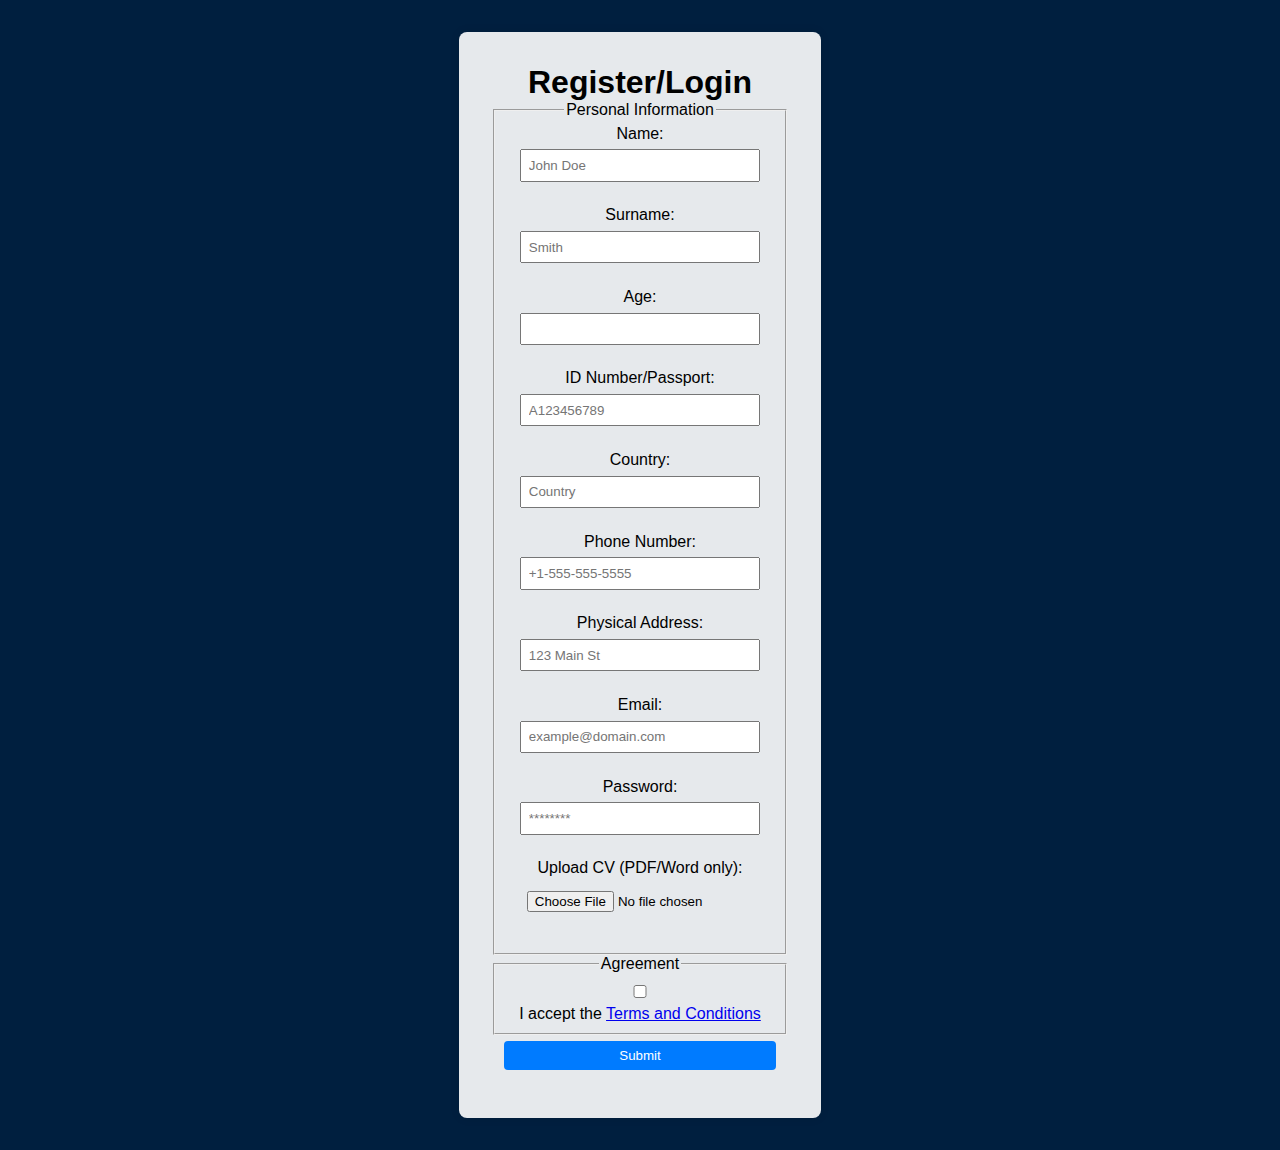
<file: index.htm>
<!DOCTYPE html>
<html lang="en">
<head>
    <meta charset="UTF-8">
    <meta name="viewport" content="width=device-width, initial-scale=1.0">
    <title>Register/Login - Troyborg LLC</title>
    <link rel="stylesheet" href="style.css">
</head>
<body>
    <div class="background">

        <div class="content">
            <h1>Register/Login</h1>
            <form id="registerForm" action="/submit-form" method="POST" enctype="multipart/form-data">
                <fieldset>
                    <legend>Personal Information</legend>

                    <label for="name">Name:</label>
                    <input type="text" id="name" name="name" placeholder="John Doe" required><br>

                    <label for="surname">Surname:</label>
                    <input type="text" id="surname" name="surname" placeholder="Smith" required><br>

                    <label for="age">Age:</label>
                    <input type="number" id="age" name="age" min="1" max="1000" required><br>

                    <label for="id_number">ID Number/Passport:</label>
                    <input type="text" id="id_number" name="id_number" placeholder="A123456789" required><br>

                    <label for="country">Country:</label>
                    <input type="text" id="country" name="country" placeholder="Country" required><br>

                    <label for="phone">Phone Number:</label>
                    <input type="tel" id="phone" name="phone" placeholder="+1-555-555-5555" required><br>

                    <label for="address">Physical Address:</label>
                    <input type="text" id="address" name="address" placeholder="123 Main St" required><br>

                    <label for="email">Email:</label>
                    <input type="email" id="email" name="email" placeholder="example@domain.com" required><br>

                    <label for="password">Password:</label>
                    <input type="password" id="password" name="password" placeholder="********" required><br>

                    <label for="cv">Upload CV (PDF/Word only):</label>
                    <input type="file" id="cv" name="cv" accept=".pdf, .doc, .docx" required><br>
                </fieldset>

                <fieldset>
                    <legend>Agreement</legend>
                    <label for="terms">
                        <input type="checkbox" id="terms" name="terms" required>
                        I accept the <a href="#">Terms and Conditions</a>
                    </label><br>
                </fieldset>

                <button type="submit">Submit</button>
            </form>

            <div id="message"></div>
        </div>
    </div>

    <script>
        document.getElementById('registerForm').addEventListener('submit', function(event) {
            event.preventDefault();

            // Check if all fields are filled
            const name = document.getElementById('name').value;
            const email = document.getElementById('email').value;
            const password = document.getElementById('password').value;
            const terms = document.getElementById('terms').checked;
            const messageDiv = document.getElementById('message');

            if (name && email && password && terms) {
                messageDiv.innerHTML = "<p style='color:green;'>Submitted successfully ✅</p>";
            } else {
                messageDiv.innerHTML = "<p style='color:red;'>Not successfully submitted ❌</p>";
            }
        });
    </script>
    
</body>
    
</html>
</file>
<file: style.css>
/* Basic Reset */
body, h1, form, input, button {
    margin: 0;
    padding: 0;
}

/* Body and Background */
body {
    margin: 0;
    font-family: Arial, sans-serif;
    background: linear-gradient(135deg, #001f3f 50%, #00aaff 50%);
    background-size: 400% 400%;
    animation: gradientAnimation 10s ease infinite;
    display: flex;
    justify-content: center;
    align-items: center;
    min-height: 100vh; /* Ensure body takes full height */
    padding: 2em; /* Add padding to handle content centering */
}

@keyframes gradientAnimation {
    0% { background-position: 0% 0%; }
    50% { background-position: 100% 100%; }
    100% { background-position: 0% 0%; }
}

/* Content Container */
.content {
    background: rgba(255, 255, 255, 0.9);
    padding: 2em;
    border-radius: 8px;
    box-shadow: 0 0 10px rgba(0, 0, 0, 0.1);
    text-align: center;
    max-width: 600px; /* Limit width to prevent it from stretching too wide */
    width: 100%;
    box-sizing: border-box; /* Ensures padding is included in width calculation */
}

/* Form Styling */
form {
    width: 100%;
}

form input, form button {
    display: block;
    width: calc(100% - 2em);
    margin: 0.5em auto;
    padding: 0.5em;
    box-sizing: border-box; /* Ensures padding is included in width calculation */
}

/* Button Styling */
form button {
    background-color: #007bff;
    color: white;
    border: none;
    border-radius: 4px;
    cursor: pointer;
}

form button:hover {
    background-color: #0056b3;
}

/* Message Div Styling */
#message {
    margin-top: 1em;
}

/* Responsive Adjustments */
@media (max-width: 600px) {
    .content {
        padding: 1em;
    }

    form input, form button {
        width: calc(100% - 1em);
        padding: 0.5em;
    }
}
</file>
